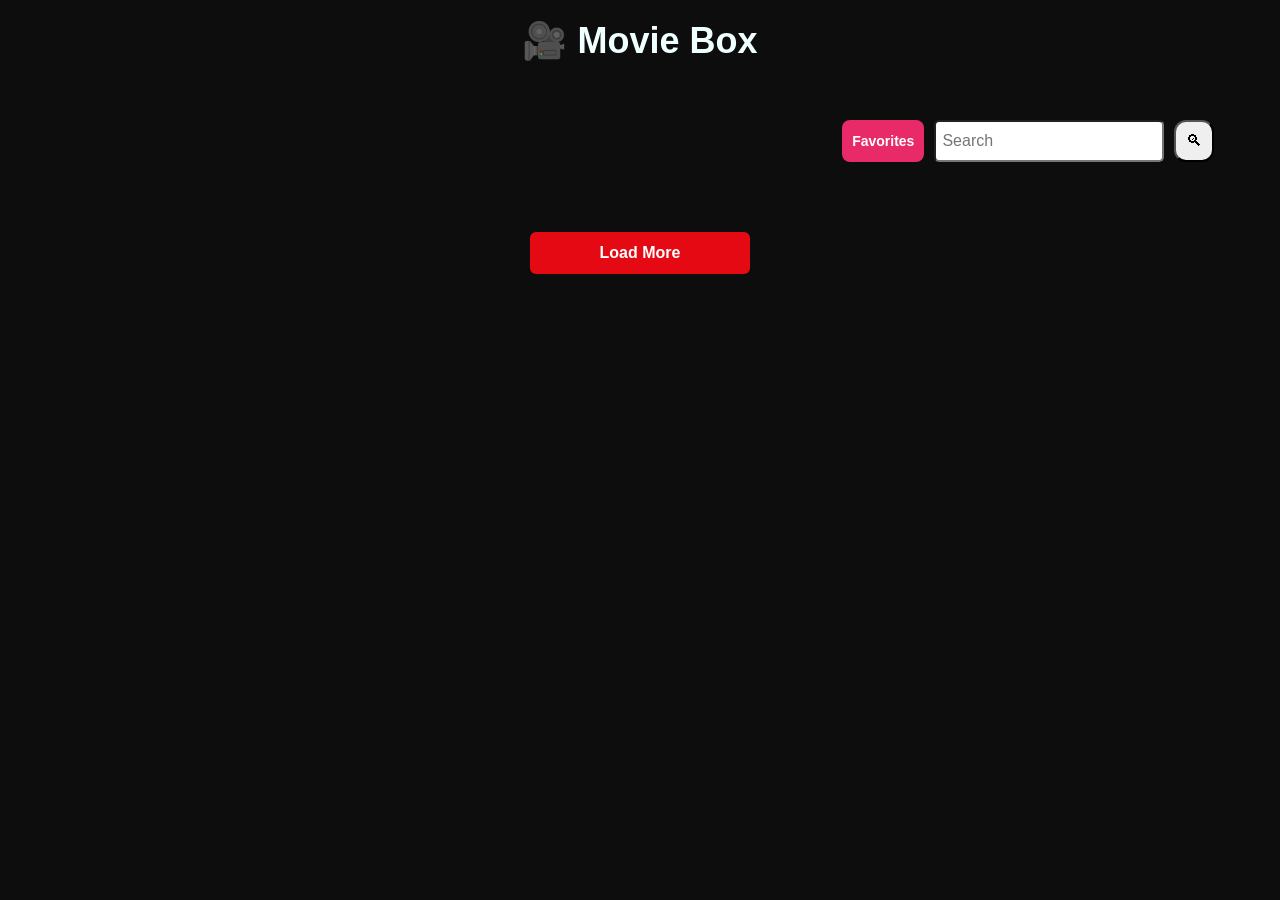
<file: index.html>
<!DOCTYPE html>
<html>
    <head>
        <title>Movie search</title>
        <link href="style.css" rel="stylesheet">
        <script src="script.js" type="module"></script>
        <meta name="viewport" content="width=device-width, initial-scale=1.0">
    </head>
    <body>
        <header>
            <h2>🎥 Movie Box</h2>
        </header>
        <main>
            <section id="search">
                
                <form id="form">
                    <button id="favor">Favorites</button>
                    <input type="text" id="inp" placeholder="Search">
                    <button type="submit" id="sub">&#x1F50D;&#xFE0E;</button>
                </form>
            </section>
            <h1 id="status"></h1>
            <section>
                <p id="err"></p>
                <div id="movie-card">
                </div>
                <button id="load-more">Load More</button>
            </section>
        </main>
        
    </body>
</html>
</file>
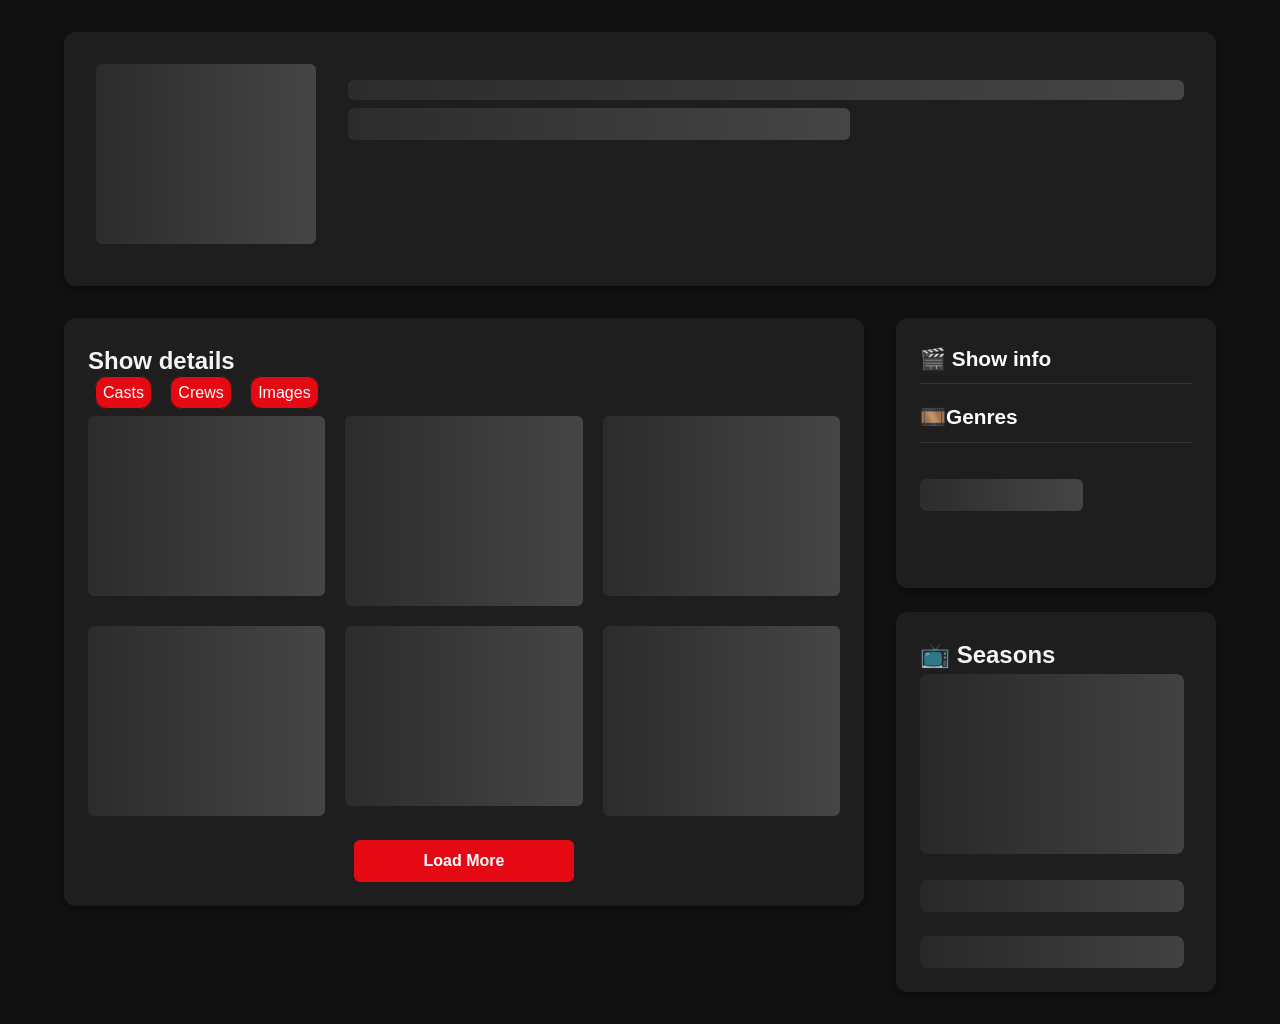
<file: movie_detail.html>
<!DOCTYPE html>
<html>
    <head>
        <link rel="stylesheet" href="movie_detail.css">
        <meta name="viewport" content="width=device-width, initial-scale=1.0">
    </head>
    <body>
        <main class="main">
            
             <section class="name-detail">
                    <div id="m_img"></div>
                
                
                    <h2 id="name"></h2>
                <div id="detail">
                    
                </div>
                
                </section>

            <section class="detail-page">
               
                <section class="cast-sec">
                    <h2>Show details</h2>
                    <div class="link-tab">
                        <a href="" id="cast-li">Casts</a>
                        <a href="" id="crew-li">Crews</a>
                        <a href="" id="img-li">Images</a>
                        <div id="cast">

                        </div>
                        
                    </div>
                    
                        <button id="load-more">Load More</button>
                    
                </section>
                
                <aside id="main-details">
                    <section>
                        <article id="show-info">
                            <h3>🎬 Show info</h3>
                            <div>
                                <section class="general-sec">
                                    <h3>🎞️Genres</h3>
                                    <ul id="genre">

                                    </ul>
                                    <div id="general_d">

                                    </div>
                                        
                                </section>
                            </div>
                        </article>
                    </section>
                    
                    <section>
                        <h2>📺 Seasons</h2>
                        <article id="seasons"></article>
                        
                    </section>
                </aside>

            </section>
            
        </main>
        <script src="movie_detail.js" type="module"></script>
    </body>
    
</html>
</file>
<file: style.css>
*{
    margin: 0;
    padding: 0;
    box-sizing: border-box;
}
body{
    background-color: rgb(14, 13, 13);
    padding: 20px;
    color: azure;
    display: flex;
    flex-direction: column;
    align-items: center;
    min-height: 100vh;
}
header{
    text-align: center;
    font-size: 24px;
    font-family: Arial, Helvetica, sans-serif;
    margin-bottom: 12px;

}
main {
    width: 100%;
    max-width: 1400px;
    padding: 20px;
}
#search{
    padding: 16px;
}
#favor{
    padding: 10px;
    border: none;
    background-color: rgb(232, 42, 105);
    color: white;
    border-radius: 8px;
    font-weight: bold;
    font-size: 14px;

}
form{
    padding: 10px;
    display: flex;
    flex-wrap: wrap;
    justify-content: flex-end;
    gap: 10px;
}
#inp{
    padding: 6px;
    width: 20%;
    font-family: Arial, Helvetica, sans-serif;
    font-size: 16px;
    outline: 0;
    border-radius: 5px;
}
#sub{
    border-radius: 12px;
    padding: 10px;
    font-size: 16px;
}

#movie-card{
  max-width: 1200px;
  margin: 0 auto;
  display: grid;
  grid-template-columns: repeat(auto-fill, minmax(250px, 1fr));
  gap: 40px;
  height: 100%;
}

#err{
  font-family: Arial, Helvetica, sans-serif;
  font-weight: bold;
}

#status{
  padding: 12px;
  font-family: Arial, Helvetica, sans-serif;
  margin-left: 5%;
}
.m-detail{
  display: flex;
  flex-direction: column;
  background-color: black;
  flex-wrap: wrap;
  height: 100%;
  font-family:Arial, Helvetica, sans-serif;
  padding: 20px;
  
}

.card{
  position: relative;
  background-color: #16181f;
  border: 1px solid #2c303d;
  border-radius: 5px;
  overflow: hidden; 
  
  
}

.card img{
    width: 100%;
    height: 70%;
    overflow: hidden;
    object-fit: cover;
    display: block;
}



.r-b{
    padding: 8px;
    display: flex;
    flex-wrap: wrap;
    justify-content: space-between;
    align-items: center;
    color: rgb(255, 136, 0);
    text-align: center;
}

#load-more {
    display: block;
    width: 100%;
    max-width: 220px;
    margin: 20px auto;
    padding: 0.75rem 1.5rem;
    background-color: #e50914;
    color: #ffffff;
    border: none;
    border-radius: 6px;
    font-size: 1rem;
    font-weight: 600;
    cursor: pointer;
    transition: background-color 0.2s ease;
}

#load-more:hover {
    background-color: #f40612;
}


@media (max-width: 768px) {
    body {
        padding: 12px;
    }

    header {
        font-size: 21px;
    }

    main {
        padding: 10px;
    }

    #movie-card {
        grid-template-columns: repeat(auto-fill, minmax(180px, 1fr));
        gap: 18px;
    }

    .card img {
        height: 280px;
    }

    .m-detail {
        padding: 15px;
    }
}

@media (max-width: 480px) {
    body {
        padding: 8px;
    }

    header {
        font-size: 18px;
    }

    main {
        padding: 5px;
    }

    #search {
        padding: 10px 5px;
    }

    #inp {
        max-width: 50%;
        width: 100%;
    }

    #movie-card {
        grid-template-columns: repeat(2, minmax(0, 1fr));
        gap: 12px;
    }

    .card img {
        height: 230px;
    }

    .r-b {
        padding: 8px;
        font-size: 13px;
    }

    .m-detail {
        padding: 12px;
    }
}
</file>
<file: movie_detail.css>
* {
    margin: 0;
    padding: 0;
    box-sizing: border-box;
    font-family: Arial, Helvetica, sans-serif;
}

body {
    background-color: #121212;
    color: #f4f4f4;
    line-height: 1.6;
}

.main {
    max-width: 1200px;
    margin: 0 auto;
    padding: 2rem 1.5rem;
}

.name-detail {
    display: grid;
    grid-template-columns: 220px 1fr;
    grid-template-rows: auto 1fr;
    column-gap: 2rem;
    row-gap: 1rem;
    background-color: #1e1e1e;
    padding: 2rem;
    border-radius: 12px;
    margin-bottom: 2rem;
    box-shadow: 0 4px 12px rgba(0, 0, 0, 0.4);
}

#m_img {
    grid-row: 1 / 3;
}

#m_img img {
    width: 100%;
    height: auto;
    border-radius: 8px;
    display: block;
    object-fit: cover;
}

#name {
    font-size: 2.2rem;
    color: #ffffff;
    align-self: end;
}

#detail {
    color: #cccccc;
    font-size: 1rem;
}

#detail p {
    margin-bottom: 0.75rem;
}

.detail-page {
    display: grid;
    grid-template-columns: 2.5fr 1fr;
    gap: 2rem;
    align-items: start;
}

#m_watch{
    padding: 15px;
    border: none;
    border-radius: 10px;
    margin: 10px;
    font-size: 17px;
    
    font-family: Arial, Helvetica, sans-serif;
    background-color: #e50914;
    color: white;
    font-weight: 600;
}

#m_watch:hover{
    background-color: #f40612;
}


.link-tab a{
    text-decoration: none;
    color: white;
    font-family: Arial, Helvetica, sans-serif;
    padding: 7px;
    margin: 20px 7px;
    border: 1px solid #1e1e1e;
    border-radius: 12px;
    background-color: #e50914;
}




.cast-sec {
    background-color: #1e1e1e;
    padding: 1.5rem;
    border-radius: 12px;
    box-shadow: 0 4px 12px rgba(0, 0, 0, 0.4);
}

#cast {
    display: grid;
    grid-template-columns: repeat(auto-fill, minmax(180px, 1fr));
    gap: 1.25rem;
    margin-bottom: 1.5rem;
    margin-top: 10px;
    
}

.casts-det {
    background-color: #282828;
    border-radius: 8px;
    overflow: hidden;
    padding-bottom: 1rem;
    transition: transform 0.2s ease, box-shadow 0.2s ease;
}

.casts-det:hover {
    transform: translateY(-4px);
    box-shadow: 0 6px 14px rgba(0, 0, 0, 0.5);
}

.casts-det img {
    width: 100%;
    height: 350px;
    object-fit: cover;
    display: block;
    margin-bottom: 0.75rem;
}

.casts-det h4 {
    font-size: 0.9rem;
    font-weight: 400;
    padding: 0 0.75rem;
    margin-bottom: 0.35rem;
    color: #e0e0e0;
}

.casts-det h4 span {
    font-weight: 700;
    color: #9e9e9e;
    display: block;
    font-size: 0.75rem;
    text-transform: uppercase;
}

#load-more {
    display: block;
    width: 100%;
    max-width: 220px;
    margin: 0 auto;
    padding: 0.75rem 1.5rem;
    background-color: #e50914;
    color: #ffffff;
    border: none;
    border-radius: 6px;
    font-size: 1rem;
    font-weight: 600;
    cursor: pointer;
    transition: background-color 0.2s ease;
}

#load-more:hover {
    background-color: #f40612;
}

#main-details {
    display: flex;
    flex-direction: column;
    gap: 1.5rem;
}

#main-details > section {
    background-color: #1e1e1e;
    padding: 1.5rem;
    border-radius: 12px;
    box-shadow: 0 4px 12px rgba(0, 0, 0, 0.4);
}

#show-info h3 {
    font-size: 1.3rem;
    margin-bottom: 1rem;
    padding-bottom: 0.5rem;
    border-bottom: 1px solid #333333;
    color: #ffffff;
}

#genre {
    list-style: none;
    display: flex;
    flex-wrap: wrap;
    gap: 0.5rem;
    margin-bottom: 1.25rem;
}

#genre li {
    background-color: #333333;
    color: #ffffff;
    padding: 0.35rem 0.85rem;
    border-radius: 20px;
    font-size: 0.85rem;
}

#general_d {
    display: flex;
    flex-direction: column;
    gap: 0.65rem;
}

#general_d span {
    background-color: #282828;
    padding: 0.6rem 0.9rem;
    border-radius: 6px;
    font-size: 0.9rem;
    color: #dddddd;
}

#seasons {
    max-height: 500px;
    overflow-y: auto;
    display: flex;
    flex-direction: column;
    gap: 1rem;
    padding-right: 0.5rem;
}

#seasons::-webkit-scrollbar {
    width: 6px;
}

#seasons::-webkit-scrollbar-track {
    background: #181818;
    border-radius: 4px;
}

#seasons::-webkit-scrollbar-thumb {
    background: #444444;
    border-radius: 4px;
}

#seasons::-webkit-scrollbar-thumb:hover {
    background: #e50914;
}

#seasons > div {
    background-color: #282828;
    padding: 1rem;
    border-radius: 8px;
    display: flex;
    flex-direction: column;
    gap: 0.5rem;
}

.season-img {
    width: 100%;
    height: 300px;
    object-fit: cover;
    border-radius: 6px;
}

.season-index {
    font-size: 18px;
    color: #ffffff;
    text-transform: capitalize;
    margin-top: 0.25rem;
}

#seasons > div div {
    font-size: 0.85rem;
    color: #cccccc;
    line-height: 1.4;
}

#seasons > div span {
    font-size: 0.85rem;
    color: #b0b0b0;
    background-color: #1f1f1f;
    padding: 0.35rem 0.65rem;
    border-radius: 4px;
}

.skeleton {
  background: #2c2c2c;
  background-image: linear-gradient(
    90deg,
    rgba(255, 255, 255, 0) 0%,
    rgba(255, 255, 255, 0.12) 50%,
    rgba(255, 255, 255, 0) 100%
  );
  background-size: 200% 100%;
  animation: shimmer 1.5s infinite linear;
  border-radius: 6px;
}

@keyframes shimmer {
  0% { background-position: 200% 0; }
  100% { background-position: -200% 0; }
}

.sk-poster { width: 210px; height: 295px; }
.sk-title { width: 60%; height: 32px; margin-bottom: 12px; }
.sk-text { width: 100%; height: 20px; margin-bottom: 8px; }
.sk-text.short { width: 45%; }
.sk-pill { display: inline-block; width: 70px; height: 24px; margin-right: 8px; border-radius: 12px; }
.sk-card-img { width: 100%; height: 180px; margin-bottom: 10px; }

@media (max-width: 1024px) {
    .main {
        padding: 1.5rem 1rem;
    }

    .detail-page {
        grid-template-columns: minmax(0, 2fr) minmax(220px, 1fr);
        gap: 1.25rem;
    }

    #cast {
        grid-template-columns: repeat(auto-fill, minmax(150px, 1fr));
        gap: 1rem;
    }

    .casts-det img {
        height: 250px;
    }
}

@media (max-width: 768px) {
    .name-detail {
        grid-template-columns: 1fr;
        grid-template-rows: auto;
        text-align: center;
        padding: 1.5rem;
    }

    #m_img {
        grid-row: auto;
        max-width: 220px;
        margin: 0 auto;
    }

    #name {
        font-size: 1.8rem;
        align-self: center;
    }

    .detail-page {
        grid-template-columns: 1fr;
        gap: 1.5rem;
    }

    #cast {
        grid-template-columns: repeat(auto-fill, minmax(140px, 1fr));
    }

    .casts-det img {
        height: 240px;
    }

    #main-details > section,
    .cast-sec {
        padding: 1.25rem;
    }

    #seasons {
        max-height: 450px;
    }
}

@media (max-width: 480px) {
    .main {
        padding: 1rem 0.75rem;
    }

    .name-detail {
        padding: 1rem;
        gap: 0.75rem;
    }

    #m_img {
        max-width: 180px;
    }

    #name {
        font-size: 1.5rem;
    }

    #detail {
        font-size: 0.9rem;
        text-align: left;
    }

    .detail-page {
        gap: 1rem;
    }

    .cast-sec {
        padding: 0.85rem;
    }

    #cast {
        grid-template-columns: repeat(2, minmax(0, 1fr));
        gap: 12px;
    }

    .casts-det img {
        height: 210px;
    }

    .casts-det h4 {
        font-size: 0.8rem;
        padding: 0 0.5rem;
    }

    #main-details {
        gap: 1rem;
    }

    #main-details > section {
        padding: 1rem;
    }

    #show-info h3 {
        font-size: 1.1rem;
    }

    #m_watch {
        width: calc(100% - 20px);
        margin: 10px;
        font-size: 15px;
    }

    .link-tab {
        gap: 8px;
    }

    .link-tab a {
        font-size: 0.85rem;
        padding: 6px 10px;
        margin: 0;
    }

    .season-img {
        height: 220px;
    }

    #seasons {
        max-height: 400px;
    }

    .sk-poster {
        width: 100%;
        height: 240px;
    }

    .sk-title {
        width: 80%;
    }
}

@media (max-width: 350px) {
    #cast {
        grid-template-columns: 1fr;
    }

    .casts-det img {
        height: 300px;
    }

    #name {
        font-size: 1.3rem;
    }
}
</file>
